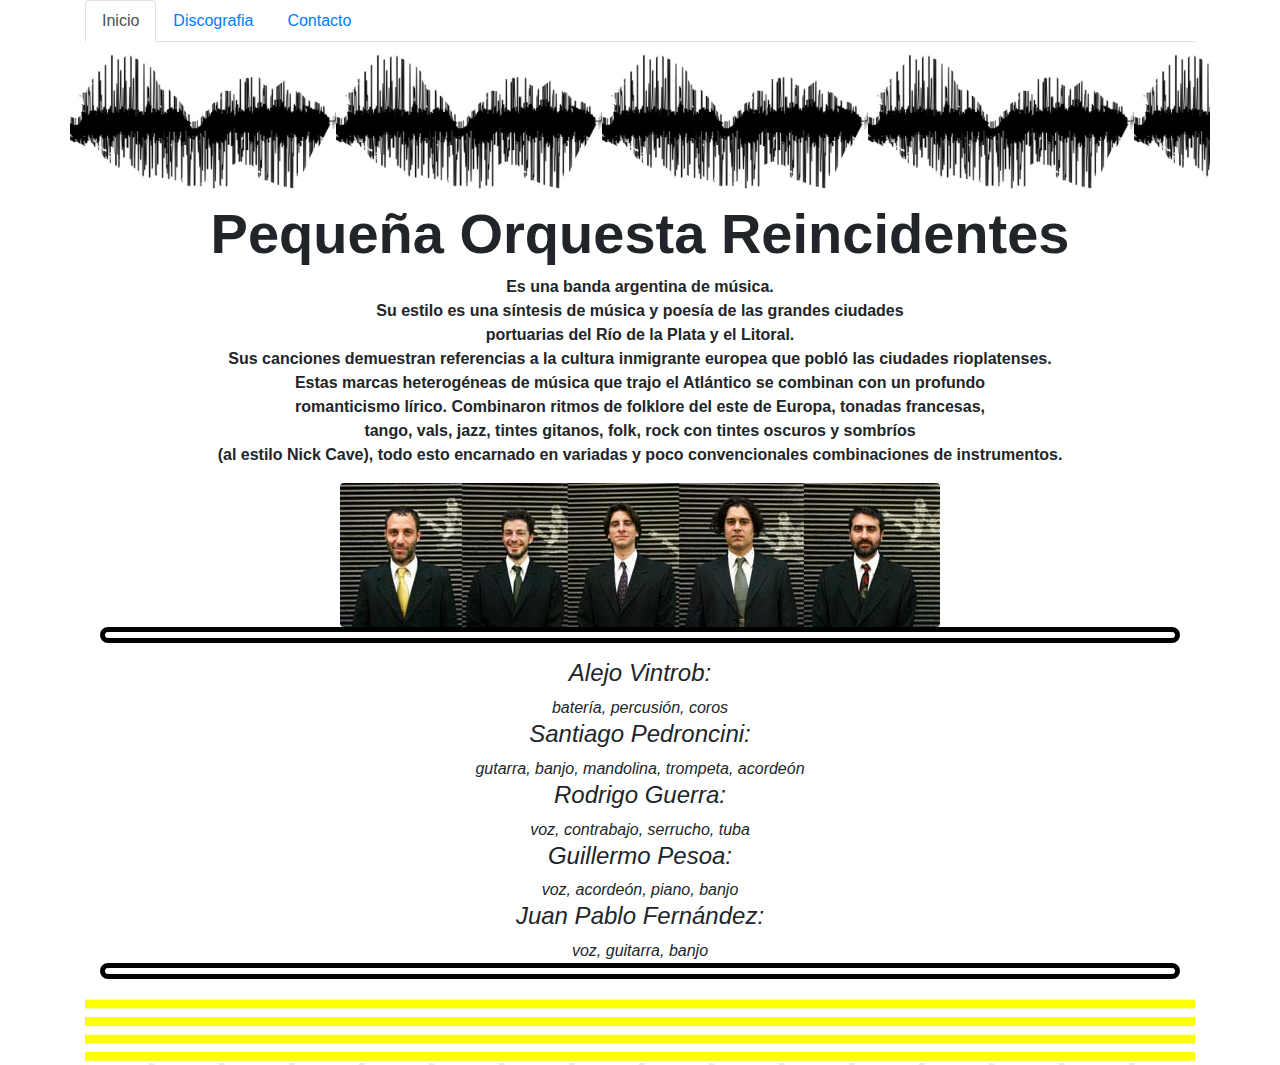
<file: index.html>
<!doctype html> 
<html lang="en">   
	<head>     <!-- Required meta tags -->
	     <title>Pequeña Orquesta Reincidentes
	     </title>       
	<meta charset="utf-8">     
	<meta name="viewport" content="width=device-width, initial-scale=1, shrink-to-fit=no">    <!-- Bootstrap CSS -->     	
   <link rel="stylesheet" href="https://stackpath.bootstrapcdn.com/bootstrap/4.3.1/css/bootstrap.min.css" integrity="sha384-ggOyR0iXCbMQv3Xipma34MD+dH/1fQ784/j6cY/iJTQUOhcWr7x9JvoRxT2MZw1T" crossorigin="anonymous">  
   <link rel="stylesheet"  type="text/css" href="estilo_index.css">
   
	</head>   
		<body> 
			<section class="container" id="contenedor">
			
			<header id="cabecera" class="row">
			<nav id="botonera" class="col-lg-12 col-sm-12 ">
			
				<ul class="nav nav-tabs">
			  <li class="nav-item">
				<a class="nav-link active" href="index.html">Inicio</a>
			  </li>
			  <li class="nav-item">
				<a class="nav-link" href="paginas/historia.html">Discografia</a>
			  </li>
			  <li class="nav-item">
				<a class="nav-link" href="paginas/contacto.html">Contacto</a>
			  </li>
			</ul>	
			
			</nav>
			<div id="marca" class="col-lg-12 col-sm-12"></div>
			</header>
			<section id="contenido">
			<div id="caja2" class="col-lg-12 col-sm-12"></div>
			
			<h1 class="text-center display-4 font-weight-bold">Pequeña Orquesta Reincidentes</h1>
			<p class="text-center  font-weight-bold"> Es una banda argentina de música.<br>  
			Su estilo es una síntesis de música y poesía de las grandes ciudades <br> portuarias del Río de
			la Plata y el Litoral.<br> Sus canciones demuestran
			referencias a la cultura inmigrante europea que pobló las ciudades rioplatenses.<br>  Estas
			marcas heterogéneas de música que trajo el Atlántico se combinan con un profundo<br>  romanticismo 
			lírico. Combinaron ritmos de folklore del este de Europa, tonadas francesas, <br> tango, 
			vals, jazz, tintes gitanos, folk, rock con tintes oscuros y sombríos<br>  (al estilo Nick Cave),
			todo esto encarnado en variadas y poco convencionales combinaciones de instrumentos.<br> 
			</p></div>
			<div id="caja3" class="col-lg-12 col-sm-12"><center><img src="principaltodos.jpg" class="rounded" >
			<p class="text-center font-weight" ><em ><h4>Alejo Vintrob:</h4> batería, percusión, coros<br> 
			<h4>Santiago Pedroncini:</h4> gutarra, banjo, mandolina, trompeta, acordeón<br> 
			<h4 >Rodrigo Guerra:</h4> voz, contrabajo, serrucho, tuba<br> 
			<h4>Guillermo Pesoa:</h4> voz, acordeón, piano, banjo<br> 
			<h4>Juan Pablo Fernández: </h4>voz, guitarra, banjo</em></p></center></div>
			
			</section>
			
			<footer id="pie">
			<div id="texto_pie" class="col-lg-12 col-sm-12">
			
			
			
			

 
			</div>
			</footer>
			
				<!-- Optional JavaScript -->     <!-- jQuery first, then Popper.js, then Bootstrap JS -->     
			<script src="https://code.jquery.com/jquery-3.3.1.slim.min.js" integrity="sha384-q8i/X+965DzO0rT7abK41JStQIAqVgRVzpbzo5smXKp4YfRvH+8abtTE1Pi6jizo" crossorigin="anonymous"></script>
			<script src="https://cdnjs.cloudflare.com/ajax/libs/popper.js/1.14.7/umd/popper.min.js" integrity="sha384-UO2eT0CpHqdSJQ6hJty5KVphtPhzWj9WO1clHTMGa3JDZwrnQq4sF86dIHNDz0W1" crossorigin="anonymous"></script>
			<script src="https://stackpath.bootstrapcdn.com/bootstrap/4.3.1/js/bootstrap.min.js" integrity="sha384-JjSmVgyd0p3pXB1rRibZUAYoIIy6OrQ6VrjIEaFf/nJGzIxFDsf4x0xIM+B07jRM" crossorigin="anonymous"></script> 
		</body> 
</html>
</file>
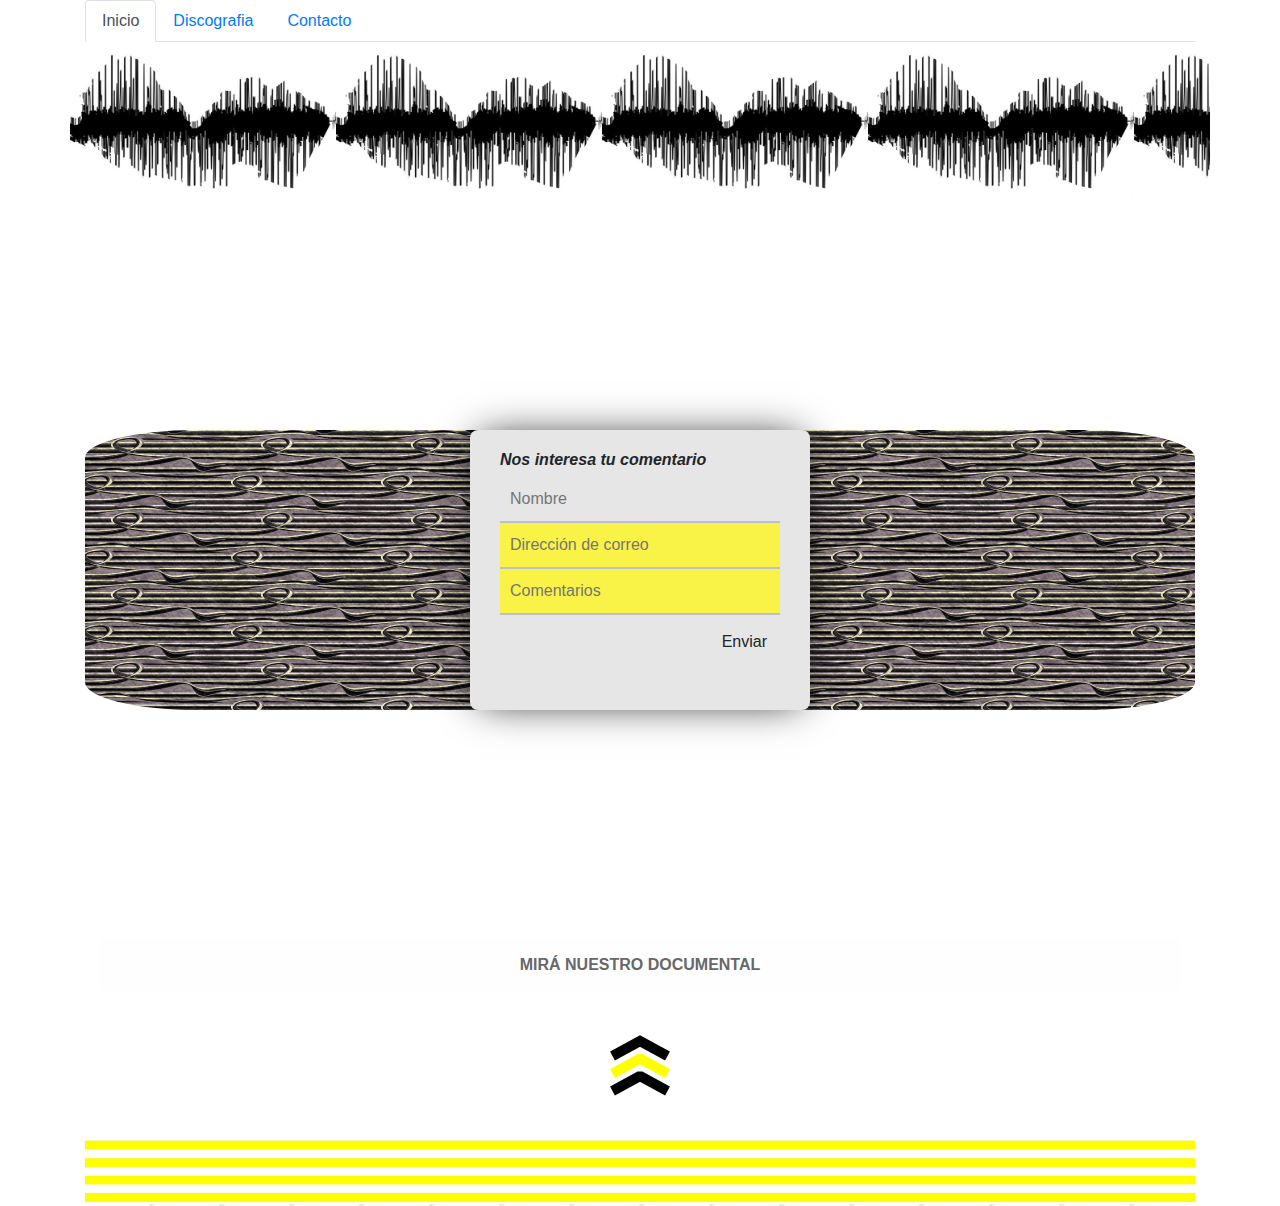
<file: paginas/contacto.html>
<!doctype html> 
<html lang="en">   
	<head>     <!-- Required meta tags -->
	     <title>Pequeña Orquesta Reincidentes
	     </title>       
	<meta charset="utf-8">     
	<meta name="viewport" content="width=device-width, initial-scale=1, shrink-to-fit=no">    <!-- Bootstrap CSS -->     	
   <link rel="stylesheet" href="https://stackpath.bootstrapcdn.com/bootstrap/4.3.1/css/bootstrap.min.css" integrity="sha384-ggOyR0iXCbMQv3Xipma34MD+dH/1fQ784/j6cY/iJTQUOhcWr7x9JvoRxT2MZw1T" crossorigin="anonymous">  
   <link rel="stylesheet"  type="text/css" href="estilo_contacto.css">
   <script>
function iniciar(){
nombre1=document.getElementById("nombre");
mail=document.getElementById("correo");
texto=document.getElementById("mensaje");
nombre1.addEventListener("input", validacion, false);
mail.addEventListener("input", validacion, false);
texto.addEventListener("input", validacion, false);
validacion();
}
function validacion(){
if(mail.value=='' ||  texto.value=='' ){
mail.setCustomValidity('inserte al menos un Correo y su comentario');
mail.style.background='#F9F348  ';
texto.style.background='#F9F348  ';
}else{
mail.setCustomValidity('');
mail.style.background='#FFFFFF';
texto.setCustomValidity('');
texto.style.background='#FFFFFF';
}
}
window.addEventListener("load", iniciar, false);
</script>
	</head>   
		<body> 
			<section class="container" id="contenedor">
			
			<header id="cabecera" class="row">
			<nav id="botonera" class="col-lg-12 col-sm-12 ">
			
				<ul class="nav nav-tabs">
			  <li class="nav-item">
				<a class="nav-link active" href="../index.html">Inicio</a>
			  </li>
			  <li class="nav-item">
				<a class="nav-link" href="historia.html">Discografia</a>
			  </li>
			  <li class="nav-item">
				<a class="nav-link" href="contacto.html">Contacto</a>
			  </li>
			</ul>	
			
			</nav>
			<div id="marca" class="col-lg-12 col-sm-12"></div>
			</header>
			<section id="contenido">
			<div id="caja2" class="col-lg-12 col-sm-12">
			
			<form class="form" name="consulta" method="post" action="Enviar_datos.php">
			<h6><em><strong>Nos interesa tu comentario</strong></em></h6>
				<input id="nombre" type="text" name="nombre" placeholder="Nombre"></input>
			<input id="correo" type="email" name="correo"placeholder="Dirección de correo"></input>
			<input id="mensaje" name="mensaje" placeholder="Comentarios"></input>
			<button type="submit" class="btn">Enviar</button>
			
			</form>
			
			</div>
			<div id="caja3" class="col-lg-12 col-sm-12 " role="alert">
			
			<center>
			<div class="alert alert-light" role="alert">
		<a href="https://www.youtube.com/watch?v=d77K-cH2dPA" class="alert-link">MIRÁ NUESTRO DOCUMENTAL</a>
		</div>
			<center>
			<svg version="1.1" xmlns="http://www.w3.org/2000/svg" width="80" height="130" viewBox="-15 0 160 160">

			<polyline id="flecha1" points="10,50 65,20 120,50" fill="none"
			stroke-width="20" stroke="black" stroke-linejoin="miter" />
	
			<polyline id="flecha2" points="10,85 65,55 120,85" fill="none"
			stroke-width="20" stroke="yellow" stroke-linejoin="round" />
	
			<polyline id="flecha3" points="10,120 65,90 120,120" fill="none"
			stroke-width="20" stroke="black" stroke-linejoin="bevel" />
	
</svg></center>
</div>
			
			</section>
			
			<footer id="pie">
			<div id="texto_pie" class="col-lg-12 col-sm-12">
			
			
			</div>
			</footer>
			
				<!-- Optional JavaScript -->     <!-- jQuery first, then Popper.js, then Bootstrap JS -->     
			<script src="https://code.jquery.com/jquery-3.3.1.slim.min.js" integrity="sha384-q8i/X+965DzO0rT7abK41JStQIAqVgRVzpbzo5smXKp4YfRvH+8abtTE1Pi6jizo" crossorigin="anonymous"></script>
			<script src="https://cdnjs.cloudflare.com/ajax/libs/popper.js/1.14.7/umd/popper.min.js" integrity="sha384-UO2eT0CpHqdSJQ6hJty5KVphtPhzWj9WO1clHTMGa3JDZwrnQq4sF86dIHNDz0W1" crossorigin="anonymous"></script>
			<script src="https://stackpath.bootstrapcdn.com/bootstrap/4.3.1/js/bootstrap.min.js" integrity="sha384-JjSmVgyd0p3pXB1rRibZUAYoIIy6OrQ6VrjIEaFf/nJGzIxFDsf4x0xIM+B07jRM" crossorigin="anonymous"></script> 
		</body> 
</html>
</file>
<file: estilo_index.css>
#contenedor{


}
#cabecera{


height:200px
}
#contenido{
	
}

#marca{
	background-image: url("fondo22.jpg");
	 background-size: contain;
	 height:150px
}
#botonera{
	height:50px
}
#redes{
	 background-image: url("fondo7.jpg");

}

#caja2 p {
  padding: 3px 10px;
  border: black 5px solid;
  border-radius: 20px;
}


#texto_pie{
  background-image:url("fondo.jpg");
  background-size: contain;
  height:70px
}
#caja3 p {
  padding: 3px 10px;
  border: black 5px solid;
  border-radius: 20px;
}
</file>
<file: paginas/estilo_contacto.css>
#cajjja3{
	background-image: url("../fondo.jpg");
	height:20px
}
#cabecera{


height:200px
}
#caja2{
	background-image: url("../fondo1.png");
	 border-radius: 10%;
}

#marca{
	background-image: url("../fondo22.jpg");
	 background-size: contain;
	 height:150px
}
#botonera{
	height:50px
}
#redes{
	 background-image: url("../fondo7.jpg");

}

#caja2 p {
  padding: 3px 10px;
  border: black 5px solid;
  border-radius: 20px;
}


#texto_pie{
  background-image: url("../fondo.jpg");
 
  background-size: contain;
  height:70px
}
#caja3 p {
  padding: 3px 10px;
  border: black 5px solid;
  border-radius: 20px;
}
.form{width:340px;
height:280px;
background:#e6e6e6;
border-radius:8px;
box-shadow:0 0 40px -10px #000;
margin:calc(50vh - 220px) auto;
padding:20px 30px;
max-width:calc(100vw - 40px);
box-sizing:border-box;
font-family:'Montserrat',sans-serif;
position:relative
}
h2
{
	margin:10px 0;
	padding-bottom:10px;
	width:180px;
	color:#78788c;
	border-bottom:3px solid #78788c
	}
input
{
	width:100%;
	padding:10px;
	box-sizing:border-box;
	background:none;
	outline:none;
	resize:none;
	border:0;
	font-family:'Montserrat',sans-serif;
	transition:all .3s;
	border-bottom:2px solid #bebed2
	}
input:focus
{
	border-bottom:2px solid #78788c
	}
p:before
{
	content:attr(type);
	display:block;
	margin:28px 0 0;
	font-size:14px;
	color:#5a5a5a
	}
button
{
	float:right;
	padding:8px 12px;
	margin:8px 0 0;
	font-family:'Montserrat',sans-serif;
	border:2px solid #78788c;
	background:0;
	color:#5a5a6e;
	cursor:pointer;
	transition:all .3s}
button:hover
{
	background:#78788c;
	color:#fff
	}

polyline#flecha1{
animation: arriba ease-in-out 3s infinite;

}
polyline#flecha2{
animation: medio ease-in-out 3s infinite;

}
polyline#flecha3{
animation: abajo ease-in-out 3s infinite;

}	
@keyframes arriba  {	
0% {
		
	 width:200px;
	 transform: translate(-50px,0);
	 opacity:0;
	}
50% {
	  transform: translate(0,0);
	 opacity:1;
	}	
75%{ 
  
     transform: translate(0,-50px);
	 opacity:1;
	}		
100%{ 
      transform: translate(0,0);
	 opacity:0;
	}	
	
	
				   }
				   
@keyframes medio  {	
0% {
		
	 width:200px;
	 transform: translate(50px,0);
	 opacity:0;
	}
50% {
	  transform: translate(0,0);
	 opacity:1;
	}	
75%{ 
 
     transform: translate(0,-50px);
	 opacity:1;
	}			
100%{ 
      transform:translate(0,0);
	 opacity:0;
	}	

	
				   }
@keyframes abajo  {	
0% {
		
	 width:200px;
	 transform: translate(-50px,0);
	 opacity:0;
	}
50% {
	  transform: translate(0,0);
	 opacity:1;
	}	
75%{ 
	
    transform: translate(0,-50px);
	opacity:1;
	}		
		
100%{ 
      transform: translate(0,0);
	 opacity:0;
	}	

#cajalienzo{
 width:100px;
    height: 200px;
 margin: -40px;
}
</file>
